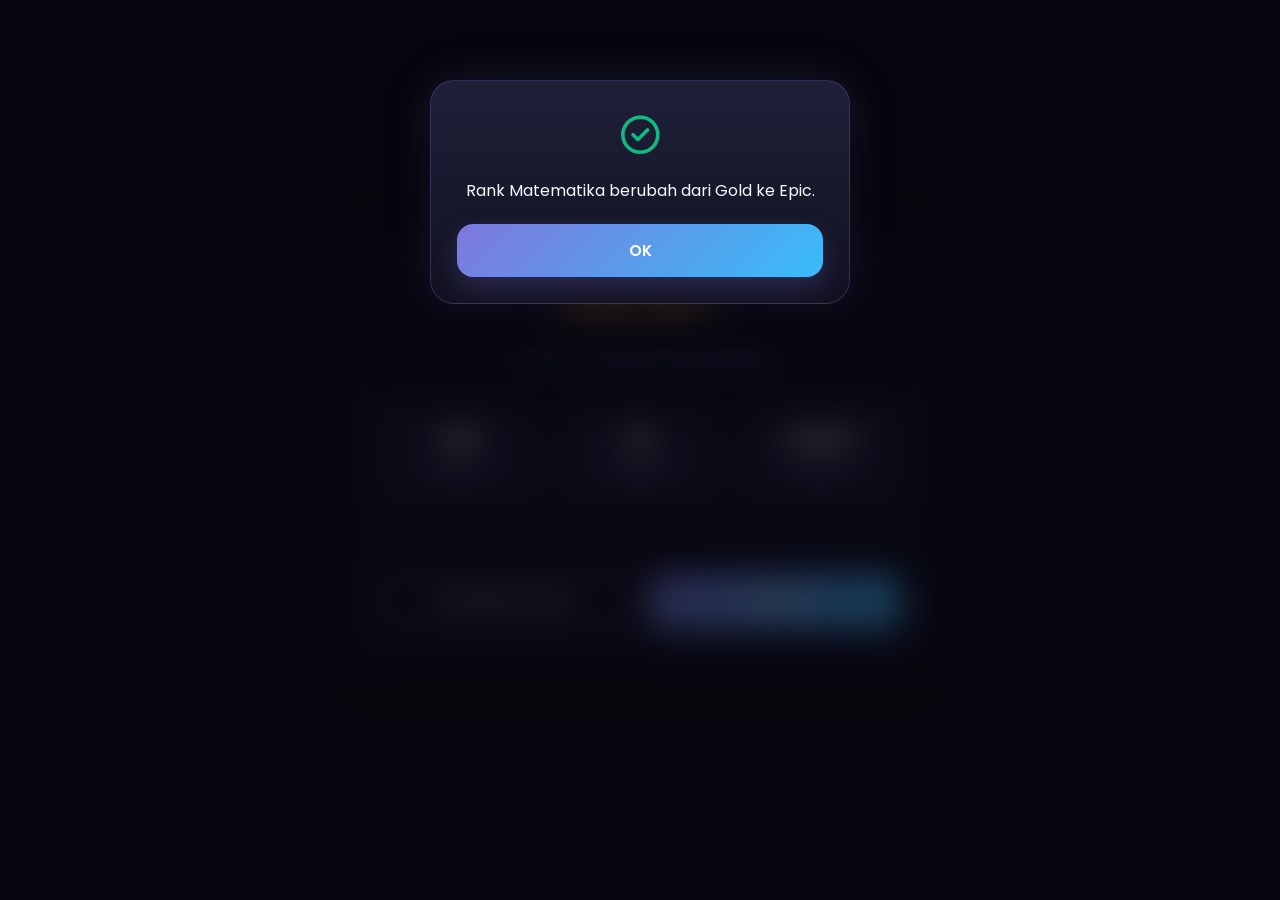
<file: battle-result.html>
<!DOCTYPE html>
<html lang="id">
<head>
  <meta charset="UTF-8" />
  <meta name="viewport" content="width=device-width, initial-scale=1.0" />
  <title>Battle Result - EduRank</title>
  <script>
      document.documentElement.classList.add(localStorage.getItem("theme") === "light" ? "light" : "dark");
  </script>
  <link href="https://fonts.googleapis.com/css2?family=Poppins:wght@300;400;500;600;700&display=swap" rel="stylesheet" />
  <link rel="stylesheet" href="https://cdnjs.cloudflare.com/ajax/libs/font-awesome/6.5.1/css/all.min.css" />
  <link rel="stylesheet" href="style.css" />
  <style>
    .result-section {
        min-height: 100vh;
        display: flex;
        justify-content: center;
        align-items: center;
        padding: 40px 5%;
        background: var(--bg);
    }
    :root.dark .result-section { background: var(--bg); }
    .result-card {
        background: var(--surface-glass);
        padding: 40px;
        border-radius: var(--radius);
        box-shadow: var(--shadow);
        max-width: 600px;
        width: 100%;
        text-align: center;
    }
    :root.dark .result-card,
    body.dark .result-card { background: var(--surface-glass); }
    .result-status {
        font-size: 2.5rem;
        font-weight: 800;
        margin-bottom: 10px;
        text-transform: uppercase;
        letter-spacing: 2px;
    }
    .status-win { color: var(--success); }
    .status-lose { color: #ef4444; }
    
    .elo-gain {
        font-size: 1.2rem;
        font-weight: 600;
        color: var(--primary);
        margin-bottom: 30px;
    }
    
    .stats-grid {
        display: grid;
        grid-template-columns: repeat(3, 1fr);
        gap: 20px;
        margin-bottom: 40px;
    }
    .stat-box {
        background: var(--surface-2);
        padding: 20px;
        border-radius: 16px;
        border: 1px solid var(--border);
    }
    :root.dark .stat-box,
    body.dark .stat-box { background: var(--surface-2); }
    .stat-box h3 {
        font-size: 1.5rem;
        margin-bottom: 5px;
    }
    .review-answer-card {
        padding: 16px;
        border-radius: 16px;
        margin-bottom: 12px;
        text-align: left;
        border: 1px solid var(--border);
        background: rgba(255,255,255,0.055);
        box-shadow: 0 12px 30px rgba(0,0,0,0.16);
    }
    .review-answer-card.correct {
        border-color: rgba(16,185,129,0.38);
        background: rgba(16,185,129,0.12);
    }
    .review-answer-card.wrong {
        border-color: rgba(239,68,68,0.38);
        background: rgba(239,68,68,0.12);
    }
    .review-answer-card p,
    .review-answer-card span {
        color: var(--text);
    }
    .review-answer-card .answer-key {
        color: #86efac;
    }
    .stat-box p {
        font-size: 0.85rem;
        color: var(--text-light);
    }
    
    .action-buttons {
        display: flex;
        gap: 15px;
        justify-content: center;
    }
    .action-buttons button {
        flex: 1;
    }
  </style>
</head>
<body>

  <main class="result-section">
    <div class="result-card">
        <div class="result-status" id="resStatus">VICTORY!</div>
        <div class="elo-gain" id="resPts">+45 Pts | +120 ELO</div>
        
        <div class="stats-grid">
            <div class="stat-box">
                <h3 id="resCorrect">4/5</h3>
                <p>Benar</p>
            </div>
            <div class="stat-box">
                <h3 id="resAccuracy">80%</h3>
                <p>Akurasi</p>
            </div>
            <div class="stat-box">
                <h3 id="resTime">03:12</h3>
                <p>Waktu</p>
            </div>
        </div>
        
        <div id="reviewList" style="margin-bottom: 30px; max-height: 300px; overflow-y: auto;">
            <!-- Review items injected here -->
        </div>
        
        <div class="action-buttons">
            <button class="secondary-btn" onclick="navigateWithTransition('index.html?view=main#home')">Kembali ke Home</button>
            <button class="primary-btn" onclick="navigateWithTransition('battle.html')">Main Lagi</button>
        </div>
    </div>
  </main>

  <script src="interaksi.js"></script>
  <script>
    const score = parseInt(localStorage.getItem('battleScore') || 0);
    const totalQ = parseInt(localStorage.getItem('battleTotal') || 5);
    const oppScore = parseInt(localStorage.getItem('battleOppScore') || 0);
    const accuracy = parseFloat(localStorage.getItem('battleAccuracy') || 0);
    const timeTaken = parseInt(localStorage.getItem('battleTime') || 0);
    const userAnswers = JSON.parse(localStorage.getItem('userAnswers') || "[]");
    const matchQuestions = JSON.parse(localStorage.getItem('matchQuestions') || "[]");
    const gameMode = localStorage.getItem('gameMode') || 'ranked';
    
    // Status & ELO Calculation
    let baseELO = 50;
    let winBonus = 0;
    let timeBonus = Math.max(0, (totalQ * 60) - timeTaken) * 0.5;
    let correctBonus = score * 10;
    
    const statusEl = document.getElementById('resStatus');
    if(score > oppScore) {
        statusEl.innerText = "VICTORY!";
        statusEl.className = "result-status status-win";
        winBonus = 100;
    } else if (score < oppScore) {
        statusEl.innerText = "DEFEAT!";
        statusEl.className = "result-status status-lose";
        winBonus = 10;
    } else {
        statusEl.innerText = "DRAW!";
        statusEl.className = "result-status";
        statusEl.style.color = "var(--warning)";
        winBonus = 30;
    }
    
    // Scale down ELO if not ranked
    if(gameMode !== 'ranked') {
        winBonus = Math.floor(winBonus * 0.2);
        timeBonus = Math.floor(timeBonus * 0.2);
        correctBonus = Math.floor(correctBonus * 0.2);
    }
    
    let totalELO = Math.floor(baseELO + winBonus + timeBonus + correctBonus);
    
    if(gameMode === 'ranked') {
        document.getElementById('resPts').innerText = `+${score*10} Pts | +${totalELO} ELO (Ranked)`;
        let currentELO = parseInt(localStorage.getItem('userELO') || localStorage.getItem('user' + 'LegacyScore') || 0);
        localStorage.setItem('userELO', currentELO + totalELO);
        const subjectKey = localStorage.getItem('gameParam') || 'matematika';
        const oldSubjectELO = getSubjectELO(subjectKey);
        const oldRankName = getRankFromELO(oldSubjectELO).name;
        localStorage.setItem(`elo_${subjectKey}`, oldSubjectELO + totalELO);
        const newRankName = getRankFromELO(oldSubjectELO + totalELO).name;
        const highestRank = localStorage.getItem(`highest_${subjectKey}`) || oldRankName;
        const highestRankIndex = RANK_TIERS.findIndex(item => item.name === highestRank);
        const newRankIndex = RANK_TIERS.findIndex(item => item.name === newRankName);
        if(newRankIndex > highestRankIndex) localStorage.setItem(`highest_${subjectKey}`, newRankName);
        if(oldRankName !== newRankName) {
            localStorage.setItem('rankEvent', JSON.stringify({ subject:subjectKey, from:oldRankName, to:newRankName }));
        }
    } else {
        document.getElementById('resPts').innerText = `+${score*10} Pts | +${totalELO} ELO (Casual)`;
    }

    const currentExp = parseInt(localStorage.getItem('accountEXP') || 0);
    const totalMatches = parseInt(localStorage.getItem('totalMatches') || 0) + 1;
    const totalWins = parseInt(localStorage.getItem('totalWins') || 0) + (score > oppScore ? 1 : 0);
    localStorage.setItem('accountEXP', currentExp + Math.max(25, Math.floor(totalELO * 0.65)));
    localStorage.setItem('totalMatches', totalMatches);
    localStorage.setItem('totalWins', totalWins);
    
    // We removed the old status logic here since we moved it up
    
    document.getElementById('resCorrect').innerText = `${score}/${totalQ}`;
    document.getElementById('resAccuracy').innerText = `${Math.round(accuracy)}%`;
    
    let m = Math.floor(timeTaken / 60);
    let s = timeTaken % 60;
    m = m < 10 ? '0' + m : m;
    s = s < 10 ? '0' + s : s;
    document.getElementById('resTime').innerText = `${m}:${s}`;
    
    // Render Answer Breakdown
    const reviewList = document.getElementById('reviewList');
    if(reviewList && matchQuestions.length > 0) {
        let html = '';
        matchQuestions.forEach((q, idx) => {
            const uAns = userAnswers[idx] !== undefined ? userAnswers[idx] : -1;
            const isCorrect = uAns === q.answer;
            const icon = isCorrect ? '<i class="fa-solid fa-check" style="color:var(--success);"></i>' : '<i class="fa-solid fa-xmark" style="color:#ef4444;"></i>';
            const userText = uAns !== -1 ? q.options[uAns] : 'Tidak dijawab';
            
            html += `
            <div class="review-answer-card ${isCorrect ? 'correct' : 'wrong'}">
                <p style="font-weight: 600; margin-bottom: 5px;">${idx+1}. ${q.q}</p>
                <div style="display:flex; justify-content:space-between; font-size:0.9rem;">
                    <span>Jawabanmu: <strong>${userText}</strong> ${icon}</span>
                    <span class="answer-key">Benar: <strong>${q.options[q.answer]}</strong></span>
                </div>
            </div>`;
        });
        reviewList.innerHTML = html;
    }
    
  </script>
</body>
</html>
</file>
<file: style.css>
/* ========================= */
/* GOOGLE FONT */
/* ========================= */

@import url('https://fonts.googleapis.com/css2?family=Poppins:wght@300;400;500;600;700&display=swap');

/* ========================= */
/* ROOT */
/* ========================= */

:root{
    --bg:#0f0f17;
    --surface:#16162a;
    --surface-2:#20203a;
    --surface-glass:rgba(22,22,42,0.74);

    --primary:#7F77DD;
    --primary-hover:#9b94ff;
    --primary-soft:rgba(127,119,221,0.16);
    --accent:#38bdf8;
    --gradient-main:linear-gradient(135deg,#7F77DD 0%,#38bdf8 100%);
    --gradient-strong:linear-gradient(135deg,#7F77DD 0%,#5b8cff 48%,#22d3ee 100%);

    --text:#f7f7ff;
    --text-light:#a7accf;

    --border:rgba(167,172,207,0.16);

    --success:#10b981;
    --warning:#f59e0b;

    --shadow:
    0 18px 55px rgba(0,0,0,0.34);

    --shadow-hover:
    0 24px 70px rgba(43,78,255,0.24);

    --radius:22px;
    --radius-sm:16px;
}

/* ========================= */
/* RESET */
/* ========================= */

*{
    margin:0;
    padding:0;
    box-sizing:border-box;

    font-family:
    'Poppins',
    sans-serif;

    scroll-behavior:smooth;
}

body{
    background:var(--bg);
    color:var(--text);
    overflow-x:hidden;
    background-image:
    radial-gradient(circle at 14% 10%, rgba(127,119,221,0.22), transparent 34%),
    radial-gradient(circle at 86% 18%, rgba(56,189,248,0.16), transparent 30%),
    linear-gradient(180deg,#0f0f17 0%,#121225 52%,#0f0f17 100%);
}

body.light{
    background-image:none;
}

a{
    text-decoration:none;
}

img{
    width:100%;
    display:block;
}

button,
input,
textarea{
    border:none;
    outline:none;
}

/* ========================= */
/* GLOBAL */
/* ========================= */

.container{
    width:100%;
    max-width:1200px;
    margin:auto;
}

section{
    padding:90px 6%;
}

.section-title{
    text-align:center;
    margin-bottom:60px;
}

.section-title h2{
    font-size:2.5rem;
    margin-bottom:14px;
}

.section-title p{
    color:var(--text-light);
    max-width:700px;
    margin:auto;
    line-height:1.7;
}

.primary-btn,
.secondary-btn{
    padding:15px 26px;
    border-radius:16px;

    font-size:0.95rem;
    font-weight:600;

    cursor:pointer;

    transition:0.25s ease;
}

.primary-btn{
    background:var(--primary);
    color:white;
}

.primary-btn:hover{
    background:var(--primary-hover);
    transform:translateY(-2px);
}

.secondary-btn{
    background:white;
    color:var(--primary);

    border:
    1px solid var(--primary);
}

.secondary-btn:hover{
    background:#eff6ff;
}

/* ========================= */
/* HEADER */
/* ========================= */

.header{
    position:sticky;
    top:0;
    z-index:1000;

    backdrop-filter:blur(14px);

    background:
    var(--surface-glass);

    border-bottom:
    1px solid var(--border);
}

/* ========================= */
/* NAVBAR */
/* ========================= */

.navbar{
    display:flex;
    justify-content:space-between;
    align-items:center;

    padding:18px 0;
}

.nav-logo{
    display:flex;
    align-items:center;
    gap:12px;

    font-size:1.5rem;
    font-weight:700;

    color:var(--primary);
}

.nav-logo i{
    font-size:1.6rem;
}

.nav-menu{
    display:flex;
    align-items:center;
    gap:10px;
}

.nav-link{
    padding:12px 18px;

    border-radius:14px;

    color:var(--text-light);

    font-weight:500;

    transition:0.25s ease;
}

.nav-link:hover{
    background:#eff6ff;
    color:var(--primary);
}

.active-link{
    background:var(--primary);
    color:white;
}

.nav-actions{
    display:flex;
    align-items:center;
    gap:14px;
}

/* ========================= */
/* SEARCH */
/* ========================= */

.nav-search{
    display:flex;
    align-items:center;
    gap:10px;

    padding:12px 16px;

    background:var(--surface-glass);

    border:
    1px solid var(--border);

    border-radius:16px;

    min-width:240px;
}

.nav-search i{
    color:var(--text-light);
}

.nav-search input{
    width:100%;

    background:none;

    font-size:0.95rem;
    color:var(--text);
}

.nav-search input::placeholder{
    color:#94a3b8;
}

/* ========================= */
/* ICON BUTTON */
/* ========================= */

.nav-icon-btn{
    width:48px;
    height:48px;

    border-radius:16px;

    background:var(--surface-glass);

    border:
    1px solid var(--border);

    position:relative;

    cursor:pointer;

    transition:0.25s ease;
}

.nav-icon-btn:hover{
    transform:translateY(-2px);
    box-shadow:var(--shadow);
}

.nav-icon-btn i{
    color:var(--text);
    font-size:1rem;
}

.notif-dot{
    width:10px;
    height:10px;

    border-radius:50%;

    background:#ef4444;

    position:absolute;
    top:12px;
    right:12px;
}

/* ========================= */
/* PROFILE BUTTON */
/* ========================= */

.profile-btn{
    width:48px;
    height:48px;

    border-radius:50%;

    overflow:hidden;

    border:
    2px solid rgba(255,255,255,0.22);

    cursor:pointer;

    box-shadow:var(--shadow);
}

/* ========================= */
/* HERO */
/* ========================= */

.hero{
    min-height:92vh;

    display:flex;
    align-items:center;
}

.hero-container{
    display:grid;

    grid-template-columns:
    repeat(2,1fr);

    gap:70px;

    align-items:center;
}

.hero-badge{
    display:inline-block;

    padding:10px 18px;

    border-radius:999px;

    background:#dbeafe;

    color:var(--primary);

    font-size:0.9rem;
    font-weight:600;

    margin-bottom:24px;
}

.hero-left h1{
    font-size:3.5rem;
    line-height:1.15;

    margin-bottom:24px;
}

.hero-left p{
    color:var(--text-light);

    line-height:1.8;

    margin-bottom:34px;

    max-width:600px;
}

.hero-buttons{
    display:flex;
    gap:18px;
}

/* ========================= */
/* RANK CARD */
/* ========================= */

.rank-card{
    background:var(--surface-glass);

    padding:34px;

    border-radius:var(--radius);

    border:
    1px solid var(--border);

    box-shadow:var(--shadow);
}

.rank-top{
    display:flex;
    justify-content:space-between;
    align-items:center;

    margin-bottom:24px;
}

.rank-top span{
    padding:8px 14px;

    border-radius:999px;

    background:var(--primary-soft);

    color:var(--primary);

    font-weight:600;
    font-size:0.85rem;
}

.progress{
    width:100%;
    height:14px;

    border-radius:999px;

    background:rgba(255,255,255,0.1);

    overflow:hidden;

    margin-bottom:30px;
}

.progress-fill{
    width:92%;
    height:100%;

    background:var(--gradient-strong);
}

.rank-stats{
    display:grid;

    grid-template-columns:
    repeat(3,1fr);

    gap:20px;

    text-align:center;
}

.rank-stats h2{
    margin-bottom:6px;
}

.rank-stats p{
    color:var(--text-light);
    font-size:0.9rem;
}

/* ========================= */
/* SUBJECT */
/* ========================= */

.subject-grid,
.ranked-grid{
    display:grid;

    grid-template-columns:
    repeat(auto-fit,minmax(270px,1fr));

    gap:28px;
}

.subject-card-link{
    color:inherit;
}

.subject-card,
.ranked-card{
    background:var(--surface-glass);

    padding:34px;

    border-radius:var(--radius);

    border:
    1px solid var(--border);

    box-shadow:var(--shadow);

    transition:0.3s ease;

    position:relative;

    overflow:hidden;
}

.subject-card:hover,
.ranked-card:hover{
    transform:translateY(-6px);
    box-shadow:var(--shadow-hover);
}

.subject-icon,
.ranked-icon{
    width:70px;
    height:70px;

    border-radius:20px;

    display:flex;
    justify-content:center;
    align-items:center;

    color:white;

    font-size:1.6rem;

    margin-bottom:24px;
}

.math{
    background:#2563eb;
}

.physics{
    background:#8b5cf6;
}

.english{
    background:#ec4899;
}

.info{
    background:#14b8a6;
}

.subject-card h3,
.ranked-card h3{
    margin-bottom:12px;
    font-size:1.3rem;
}

.subject-card p,
.ranked-card p{
    color:var(--text-light);
    line-height:1.7;
}

/* ========================= */
/* COMING SOON */
/* ========================= */

.disabled-card{
    opacity:0.85;
    cursor:not-allowed;
}

.soon-badge{
    position:absolute;
    top:18px;
    right:18px;

    background:#fef3c7;

    color:#b45309;

    padding:8px 12px;

    border-radius:999px;

    font-size:0.75rem;
    font-weight:600;
}

/* ========================= */
/* FEEDBACK */
/* ========================= */

.feedback-wrapper{
    display:grid;

    grid-template-columns:
    1fr 1.1fr;

    gap:34px;
}

.feedback-info,
.feedback-form{
    background:var(--surface-glass);

    padding:36px;

    border-radius:var(--radius);

    border:
    1px solid var(--border);

    box-shadow:var(--shadow);
}

.feedback-info h3{
    margin-bottom:16px;
    font-size:1.5rem;
}

.feedback-info p{
    color:var(--text-light);

    line-height:1.8;

    margin-bottom:30px;
}

.contact-item{
    display:flex;
    align-items:center;
    gap:14px;

    margin-bottom:18px;

    font-weight:500;
}

.contact-item i{
    width:42px;
    height:42px;

    border-radius:14px;

    display:flex;
    justify-content:center;
    align-items:center;

    background:var(--primary-soft);

    color:var(--primary);
}

.feedback-form{
    display:flex;
    flex-direction:column;
    gap:22px;
}

.form-group{
    display:flex;
    flex-direction:column;
    gap:10px;
}

.form-group label{
    font-size:0.95rem;
    font-weight:600;
}

.form-group input,
.form-group textarea,
select{
    padding:16px 18px;

    border-radius:16px;

    border:
    1px solid var(--border);

    background:var(--surface-2);
    color:var(--text);

    resize:none;

    transition:0.25s ease;
}

.form-group input:focus,
.form-group textarea:focus,
select:focus{
    border-color:var(--primary);

    background:var(--surface);

    box-shadow:
    0 0 0 4px rgba(37,99,235,0.08);
}

/* ========================= */
/* FOOTER */
/* ========================= */

.footer{
    background:var(--surface-glass);

    border-top:
    1px solid var(--border);

    padding:30px 6%;
}

.footer-content{
    display:flex;
    justify-content:space-between;
    align-items:center;
}

.footer-logo{
    display:flex;
    align-items:center;
    gap:10px;

    font-size:1.3rem;
    font-weight:700;

    color:var(--primary);
}

.footer p{
    color:var(--text-light);
}

/* ========================= */
/* RESPONSIVE */
/* ========================= */

@media(max-width:1100px){

    .hero-container{
        grid-template-columns:1fr;
    }

    .hero{
        padding-top:40px;
    }

    .hero-left{
        text-align:center;
    }

    .hero-left p{
        margin:auto auto 34px;
    }

    .hero-buttons{
        justify-content:center;
    }

    .feedback-wrapper{
        grid-template-columns:1fr;
    }
}

@media(max-width:900px){

    .navbar{
        flex-direction:column;
        gap:20px;
    }

    .nav-menu{
        flex-wrap:wrap;
        justify-content:center;
    }

    .nav-actions{
        width:100%;
        justify-content:center;
    }

    .nav-search{
        width:100%;
    }
}

@media(max-width:768px){

    section{
        padding:70px 5%;
    }

    .hero-left h1{
        font-size:2.6rem;
    }

    .hero-buttons{
        flex-direction:column;
    }

    .primary-btn,
    .secondary-btn{
        width:100%;
    }

    .rank-stats{
        grid-template-columns:1fr;
    }

    .footer-content{
        flex-direction:column;
        gap:14px;
        text-align:center;
    }
}

@media(max-width:500px){

    .hero-left h1{
        font-size:2.1rem;
    }

    .section-title h2{
        font-size:2rem;
    }

    .nav-menu{
        width:100%;
        overflow-x:auto;
    }

    .nav-link{
        white-space:nowrap;
    }

    .subject-card,
    .ranked-card,
    .feedback-info,
    .feedback-form,
    .rank-card{
        padding:26px;
    }
}

/* ========================= */
/* SMA PAGE */
/* ========================= */

.sma-page{
    padding-top:40px;
}

.back-btn{
    margin-bottom:40px;

    display:flex;
    align-items:center;
    gap:10px;
}

.fade-in{
    animation:fadeIn 0.4s ease;
}

@keyframes fadeIn{

    from{
        opacity:0;
        transform:translateY(20px);
    }

    to{
        opacity:1;
        transform:translateY(0);
    }

}

/* ========================= */
/* RANKED ICON */
/* ========================= */

.ranked-icon{
    width:72px;
    height:72px;

    border-radius:22px;

    display:flex;
    justify-content:center;
    align-items:center;

    margin-bottom:24px;

    font-size:1.7rem;

    color:white;

    position:relative;

    overflow:hidden;
}

/* SOLO */

.solo-icon{
    background:
    linear-gradient(
        135deg,
        #2563eb,
        #60a5fa
    );
}

/* TEAM */

.team-icon{
    background:
    linear-gradient(
        135deg,
        #8b5cf6,
        #c084fc
    );
}

/* FRIEND */

.friend-icon{
    background:
    linear-gradient(
        135deg,
        #14b8a6,
        #2dd4bf
    );
}

/* EFFECT */

.ranked-card:hover .ranked-icon{

    transform:
    scale(1.08)
    rotate(-4deg);

    transition:0.3s ease;
}

/* ========================= */
/* FIX RANKED CARD SIZE */
/* ========================= */

.ranked-grid{
    align-items: stretch;
}

.ranked-grid a{
    display:flex;
}

.ranked-card{
    width:100%;
    height:100%;

    display:flex;
    flex-direction:column;
    justify-content:flex-start;
}

.ranked-card p{
    min-height:48px;
}

/* ========================= */
/* DARK MODE */
/* ========================= */

body, .header, .nav-search, .nav-search input, .nav-icon-btn, .rank-card, .subject-card, .ranked-card, .feedback-info, .feedback-form, .footer, .dropdown-menu, .panel, .stat-box, .secondary-btn, .nav-link, .dropdown-item {
    transition: background-color 0.3s ease, color 0.3s ease, border-color 0.3s ease, box-shadow 0.3s ease;
}

body.dark {
    --bg:#0f0f17;
    --surface:#16162a;
    --surface-2:#20203a;
    --surface-glass:rgba(22,22,42,0.74);
    --primary:#7F77DD;
    --primary-hover:#9b94ff;
    --primary-soft:rgba(127,119,221,0.16);
    --accent:#38bdf8;
    --gradient-main:linear-gradient(135deg,#7F77DD 0%,#38bdf8 100%);
    --gradient-strong:linear-gradient(135deg,#7F77DD 0%,#5b8cff 48%,#22d3ee 100%);
    --text:#f7f7ff;
    --text-light:#a7accf;
    --border:rgba(167,172,207,0.16);
    --shadow:0 18px 55px rgba(0,0,0,0.34);
    --shadow-hover:0 24px 70px rgba(43,78,255,0.24);
}

body.dark .header {
    background: var(--surface-glass);
}

body.dark .nav-search,
body.dark .nav-icon-btn,
body.dark .rank-card,
body.dark .subject-card,
body.dark .ranked-card,
body.dark .feedback-info,
body.dark .feedback-form,
body.dark .footer,
body.dark .dropdown-menu {
    background: var(--surface);
    border-color: var(--border);
    color: var(--text);
}

body.dark .nav-search input {
    color: var(--text);
}

body.dark .secondary-btn {
    background: transparent;
    color: var(--text);
    border-color: var(--text);
}

body.dark .secondary-btn:hover {
    background: var(--border);
}

body.dark .nav-link:hover {
    background: var(--border);
    color: var(--text);
}

body.dark .dropdown-item:hover {
    background: var(--border);
}

/* ========================= */
/* DROPDOWN & HAMBURGER */
/* ========================= */

.dropdown-container {
    position: relative;
}

.dropdown-menu {
    position: absolute;
    top: calc(100% + 10px);
    right: 0;
    background: white;
    border: 1px solid var(--border);
    border-radius: 12px;
    padding: 8px 0;
    box-shadow: var(--shadow);
    min-width: 200px;
    z-index: 100;
    opacity: 0;
    visibility: hidden;
    transform: translateY(10px);
    transition: 0.3s ease;
}

.dropdown-menu.show {
    opacity: 1;
    visibility: visible;
    transform: translateY(0);
}

.dropdown-item {
    display: block;
    padding: 10px 20px;
    color: var(--text);
    font-size: 0.9rem;
    transition: 0.2s ease;
    text-decoration: none;
}

.dropdown-item:hover {
    background: #eff6ff;
    color: var(--primary);
}

.hamburger-btn {
    display: none;
}

@media(max-width: 900px) {
    .hamburger-btn {
        display: flex;
        justify-content: center;
        align-items: center;
    }

    .nav-menu {
        display: none;
        flex-direction: column;
        width: 100%;
        position: absolute;
        top: 100%;
        left: 0;
        background: var(--surface);
        padding: 20px;
        box-shadow: var(--shadow);
        border-bottom: 1px solid var(--border);
        z-index: 99;
    }

    .nav-menu.show {
        display: flex;
    }
}

/* ========================= */
/* BADGES */
/* ========================= */

.tier-badge {
    padding: 8px 14px;
    border-radius: 999px;
    font-weight: 600;
    font-size: 0.85rem;
    display: inline-flex;
    align-items: center;
    gap: 6px;
}

.diamond-badge {
    background: linear-gradient(135deg, #38bdf8, #818cf8);
    color: white;
    box-shadow: 0 4px 15px rgba(56, 189, 248, 0.4);
}

/* ========================= */
/* MODERN GAMING UI UPGRADE */
/* ========================= */

.header,
.nav-search,
.nav-icon-btn,
.rank-card,
.subject-card,
.ranked-card,
.feedback-info,
.feedback-form,
.footer,
.dropdown-menu,
.leaderboard-container,
.result-card,
.question-card,
.panel,
.stat-box{
    backdrop-filter:blur(18px);
    -webkit-backdrop-filter:blur(18px);
}

.rank-card,
.subject-card,
.ranked-card,
.feedback-info,
.feedback-form,
.leaderboard-container,
.result-card,
.question-card,
.panel{
    box-shadow:var(--shadow), 0 0 0 1px rgba(127,119,221,0.08), 0 0 38px rgba(127,119,221,0.10);
}

.rank-card:hover,
.subject-card:hover,
.ranked-card:hover,
.modal-option-btn:hover,
.custom-mode-card:hover,
.difficulty-card:hover,
.tournament-card:hover{
    box-shadow:var(--shadow-hover), 0 0 34px rgba(127,119,221,0.24);
}

.primary-btn,
.active-link{
    background:var(--gradient-main);
    box-shadow:0 10px 26px rgba(127,119,221,0.24);
}

.secondary-btn{
    background:rgba(255,255,255,0.04);
    color:var(--text);
    border:1px solid var(--border);
}

.secondary-btn:hover,
.nav-link:hover,
.dropdown-item:hover{
    background:var(--primary-soft);
    color:var(--text);
}

.hero{
    position:relative;
    overflow:hidden;
}

.hero::before{
    content:"";
    position:absolute;
    inset:8% auto auto 50%;
    width:min(520px,70vw);
    aspect-ratio:1;
    background:radial-gradient(circle,rgba(127,119,221,0.28),transparent 62%);
    filter:blur(10px);
    pointer-events:none;
    animation:floatingGlow 7s ease-in-out infinite;
}

.hero-badge{
    background:rgba(127,119,221,0.13);
    border:1px solid rgba(127,119,221,0.26);
    color:#d8d5ff;
}

body.light .hero-badge{
    color:var(--primary);
}

.rank-card,
.ranked-card,
.subject-card{
    transform:translateZ(0);
}

.ranked-card::before,
.subject-card::before,
.rank-card::before{
    content:"";
    position:absolute;
    inset:0;
    background:linear-gradient(135deg,rgba(127,119,221,0.14),transparent 38%,rgba(56,189,248,0.08));
    opacity:0;
    transition:0.3s ease;
    pointer-events:none;
}

.ranked-card:hover::before,
.subject-card:hover::before,
.rank-card:hover::before{
    opacity:1;
}

.dropdown-menu{
    background:rgba(22,22,42,0.94);
    border-color:rgba(127,119,221,0.22);
}

body.light .dropdown-menu{
    background:white;
}

select,
.leaderboard-filter{
    appearance:none;
    background-color:rgba(15,15,23,0.78);
    color:var(--text);
    border:1px solid rgba(127,119,221,0.28);
    box-shadow:0 8px 24px rgba(0,0,0,0.18);
    transition:0.25s ease;
}

select:hover,
.leaderboard-filter:hover{
    border-color:var(--primary);
    box-shadow:0 0 0 4px rgba(127,119,221,0.12), 0 12px 30px rgba(0,0,0,0.2);
}

select option{
    background:#16162a;
    color:#f7f7ff;
}

#profGender,
.form-group input,
.form-group textarea,
.room-input{
    background:var(--surface-2) !important;
    color:var(--text) !important;
}

.form-group input::placeholder,
.form-group textarea::placeholder,
.room-input::placeholder{
    color:rgba(167,172,207,0.7);
}

body.light select option{
    background:#ffffff;
    color:#0f172a;
}

.modal-overlay,
.custom-alert-overlay{
    position:fixed;
    inset:0;
    display:flex;
    align-items:center;
    justify-content:center;
    padding:24px;
    background:rgba(4,4,11,0.68);
    backdrop-filter:blur(16px);
    -webkit-backdrop-filter:blur(16px);
    opacity:0;
    visibility:hidden;
    z-index:5000;
    transition:opacity 0.25s ease, visibility 0.25s ease;
}

.modal-overlay.show,
.custom-alert-overlay.show{
    opacity:1;
    visibility:visible;
}

.game-modal,
.custom-alert-box{
    width:min(760px,100%);
    max-height:88vh;
    overflow:auto;
    background:linear-gradient(180deg,rgba(32,32,58,0.97),rgba(18,18,34,0.97));
    border:1px solid rgba(127,119,221,0.26);
    border-radius:24px;
    box-shadow:0 30px 90px rgba(0,0,0,0.48), 0 0 46px rgba(127,119,221,0.18);
    padding:26px;
    transform:translateY(16px) scale(0.96);
    transition:0.25s ease;
}

.custom-alert-box{
    width:min(420px,100%);
    text-align:center;
}

.modal-overlay.show .game-modal,
.custom-alert-overlay.show .custom-alert-box{
    transform:translateY(0) scale(1);
}

.modal-header{
    display:flex;
    align-items:center;
    justify-content:space-between;
    gap:18px;
    margin-bottom:22px;
}

.modal-header h3{
    font-size:1.35rem;
}

.modal-close{
    width:42px;
    height:42px;
    border-radius:14px;
    background:rgba(255,255,255,0.07);
    color:var(--text);
    cursor:pointer;
    transition:0.2s ease;
}

.modal-close:hover{
    background:rgba(239,68,68,0.16);
    color:#fca5a5;
}

.modal-options{
    display:grid;
    gap:14px;
}

.modal-option-btn,
.custom-mode-card,
.grade-card,
.difficulty-card,
.room-card,
.tournament-card{
    width:100%;
    text-align:left;
    border:1px solid rgba(127,119,221,0.2);
    border-radius:20px;
    background:rgba(255,255,255,0.055);
    color:var(--text);
    padding:18px;
    cursor:pointer;
    transition:0.25s ease;
}

.modal-option-btn{
    display:flex;
    align-items:center;
    gap:14px;
    font-size:1rem;
    font-weight:700;
}

.modal-option-btn i,
.custom-mode-icon{
    width:46px;
    height:46px;
    border-radius:16px;
    display:inline-flex;
    align-items:center;
    justify-content:center;
    background:var(--gradient-main);
    color:white;
}

.modal-option-btn:hover,
.custom-mode-card:hover,
.grade-card:hover,
.difficulty-card:hover,
.room-card:hover,
.tournament-card:hover{
    transform:translateY(-3px);
    border-color:rgba(127,119,221,0.52);
    background:rgba(127,119,221,0.14);
}

.custom-mode-grid,
.grade-grid,
.subject-choice-grid,
.difficulty-grid,
.tournament-grid{
    display:grid;
    grid-template-columns:repeat(auto-fit,minmax(190px,1fr));
    gap:14px;
}

.custom-mode-card h4,
.grade-card h4,
.difficulty-card h4,
.room-card h4,
.tournament-card h4{
    margin:10px 0 6px;
}

.custom-mode-card p,
.grade-card p,
.difficulty-card p,
.room-card p,
.tournament-card p,
.room-code-pill,
.tournament-meta{
    color:var(--text-light);
    font-size:0.86rem;
    line-height:1.55;
}

.room-actions{
    display:grid;
    grid-template-columns:1fr 1fr;
    gap:12px;
    margin-top:16px;
}

.room-input{
    width:100%;
    padding:14px 16px;
    border-radius:14px;
    border:1px solid var(--border);
    background:rgba(15,15,23,0.72);
    color:var(--text);
}

.grade-card.is-coming{
    opacity:0.78;
}

.inline-soon{
    position:static;
    display:inline-flex;
    width:max-content;
    margin-top:12px;
}

.custom-settings-form{
    display:grid;
    grid-template-columns:repeat(2,minmax(0,1fr));
    gap:14px;
}

.custom-settings-form label,
.multi-select-group{
    display:grid;
    gap:8px;
}

.custom-settings-form span,
.multi-select-group > span{
    color:var(--text);
    font-size:0.85rem;
    font-weight:700;
}

.form-wide{
    grid-column:1 / -1;
}

.tournament-builder{
    display:grid;
    gap:16px;
}

.chip-grid{
    display:flex;
    flex-wrap:wrap;
    gap:10px;
}

.setting-chip{
    display:inline-flex;
    align-items:center;
    gap:8px;
    padding:10px 12px;
    border-radius:14px;
    border:1px solid rgba(127,119,221,0.22);
    background:rgba(255,255,255,0.06);
    color:var(--text);
    font-size:0.86rem;
    font-weight:700;
    cursor:pointer;
}

.setting-chip input{
    accent-color:var(--primary);
}

.setting-chip small{
    color:var(--warning);
    font-size:0.68rem;
}

.setting-chip.is-muted{
    opacity:0.76;
}

.achievement-preview{
    display:flex;
    align-items:center;
    gap:14px;
    padding:16px;
    border-radius:18px;
    border:1px solid rgba(245,158,11,0.28);
    background:rgba(245,158,11,0.1);
}

.achievement-preview i{
    width:44px;
    height:44px;
    display:inline-flex;
    align-items:center;
    justify-content:center;
    border-radius:14px;
    color:#111827;
    background:linear-gradient(135deg,#f59e0b,#fde68a);
    flex:0 0 auto;
}

.achievement-preview strong,
.achievement-preview span{
    display:block;
}

.achievement-preview span{
    color:var(--text-light);
    font-size:0.86rem;
    line-height:1.5;
    margin-top:3px;
}

.room-code-pill{
    display:flex;
    justify-content:space-between;
    align-items:center;
    gap:10px;
    margin-top:12px;
    padding:12px 14px;
    border-radius:14px;
    background:rgba(127,119,221,0.13);
    border:1px solid rgba(127,119,221,0.2);
}

.tournament-meta{
    display:flex;
    flex-wrap:wrap;
    gap:9px;
    margin-top:12px;
}

.tournament-meta span{
    padding:6px 9px;
    border-radius:999px;
    background:rgba(255,255,255,0.07);
}

.custom-alert-icon{
    font-size:2.4rem;
    margin-bottom:14px;
}

.custom-alert-msg{
    color:var(--text);
    line-height:1.65;
    margin-bottom:20px;
}

.custom-alert-actions{
    display:flex;
    gap:12px;
}

.rank-bronze{background:linear-gradient(135deg,#b77946,#f5b66d);color:white;}
.rank-silver{background:linear-gradient(135deg,#94a3b8,#e2e8f0);color:#111827;}
.rank-gold{background:linear-gradient(135deg,#f59e0b,#fde68a);color:#111827;}
.rank-epic{background:linear-gradient(135deg,#7F77DD,#c084fc);color:white;}
.rank-heroic{background:linear-gradient(135deg,#06b6d4,#7F77DD);color:white;}
.rank-master{background:linear-gradient(135deg,#ef4444,#f59e0b);color:white;}
.rank-grandmaster{background:linear-gradient(135deg,#f43f5e,#8b5cf6);color:white;}
.rank-profesor{background:linear-gradient(135deg,#22c55e,#38bdf8);color:white;}

/* ========================= */
/* RANK, PROFILE, ANIMATION SYSTEM */
/* ========================= */

.theme-toggle-btn{
    width:auto;
    min-width:96px;
    padding:0 14px;
    display:inline-flex;
    align-items:center;
    justify-content:center;
    gap:8px;
    color:var(--text);
    background:linear-gradient(135deg,rgba(127,119,221,0.18),rgba(56,189,248,0.10));
    border-color:rgba(127,119,221,0.36);
    overflow:hidden;
}

.theme-toggle-btn::before{
    content:"";
    width:22px;
    height:22px;
    border-radius:999px;
    position:absolute;
    left:10px;
    background:rgba(255,255,255,0.12);
    opacity:0;
    transition:0.25s ease;
}

.theme-toggle-btn:hover,
.theme-toggle-btn:focus-visible{
    color:#fff;
    border-color:var(--primary);
    box-shadow:0 0 0 4px rgba(127,119,221,0.14), 0 12px 30px rgba(127,119,221,0.24);
}

body.light .theme-toggle-btn{
    color:#0f172a;
    background:linear-gradient(135deg,#ffffff,#eff6ff);
}

.theme-toggle-label{
    font-size:0.82rem;
    font-weight:700;
    line-height:1;
}

.rank-clickable,
.tier-badge{
    border:0;
    cursor:pointer;
    transition:0.25s ease;
}

.rank-clickable:hover{
    transform:translateY(-2px) scale(1.02);
    filter:saturate(1.15);
}

.subject-rank-tabs{
    display:grid;
    grid-template-columns:repeat(2,1fr);
    gap:10px;
    margin-top:20px;
}

.subject-rank-tab{
    min-height:72px;
    padding:12px;
    border-radius:16px;
    border:1px solid var(--border);
    background:rgba(255,255,255,0.045);
    color:var(--text);
    display:grid;
    gap:4px;
    text-align:left;
    cursor:pointer;
    transition:0.25s ease;
}

.subject-rank-tab i{
    color:var(--primary);
}

.subject-rank-tab span{
    font-size:0.75rem;
    color:var(--text-light);
}

.subject-rank-tab strong{
    font-size:0.88rem;
}

.subject-rank-tab.active,
.subject-rank-tab:hover{
    border-color:rgba(127,119,221,0.55);
    background:rgba(127,119,221,0.16);
    transform:translateY(-2px);
}

.rank-progress-animate{
    transition:width 0.75s cubic-bezier(.2,.8,.2,1);
}

.rank-pulse{
    animation:rankPulse 0.7s ease;
}

.rank-info-modal{
    width:min(480px,100%);
}

.rank-info-modal h3{
    margin:8px 0;
}

.rank-info-modal p{
    color:var(--text-light);
    line-height:1.65;
}

.rank-info-badge{
    width:86px;
    height:86px;
    margin:0 auto 14px;
    border-radius:28px;
    display:flex;
    align-items:center;
    justify-content:center;
    font-size:2.1rem;
    box-shadow:0 0 34px rgba(127,119,221,0.28);
    animation:badgeFloat 3s ease-in-out infinite;
}

.rank-info-stats{
    display:grid;
    grid-template-columns:1fr 1fr;
    gap:12px;
    margin:18px 0;
}

.rank-info-stats div,
.rank-info-reward{
    padding:14px;
    border-radius:16px;
    background:rgba(255,255,255,0.055);
    border:1px solid var(--border);
}

.rank-info-stats span{
    display:block;
    color:var(--text-light);
    font-size:0.8rem;
    margin-bottom:4px;
}

.rank-info-stats strong{
    color:var(--text);
}

.rank-info-progress{
    width:100%;
    height:12px;
    overflow:hidden;
    border-radius:999px;
    background:rgba(255,255,255,0.08);
    border:1px solid rgba(255,255,255,0.08);
}

.rank-info-progress-fill{
    height:100%;
    border-radius:inherit;
    background:var(--gradient-strong);
    box-shadow:0 0 18px rgba(127,119,221,0.5);
    animation:progressGlow 1.2s ease both;
}

.rank-info-reward{
    display:flex;
    align-items:center;
    justify-content:center;
    gap:10px;
    margin:14px 0 20px;
    color:var(--text);
}

.profile-dashboard-section{
    padding-top:48px;
}

.profile-hero,
.profile-card{
    background:var(--surface-glass);
    border:1px solid rgba(127,119,221,0.18);
    border-radius:26px;
    box-shadow:var(--shadow), 0 0 36px rgba(127,119,221,0.12);
    backdrop-filter:blur(18px);
}

.profile-hero{
    padding:28px;
    display:flex;
    align-items:center;
    justify-content:space-between;
    gap:24px;
    margin-bottom:24px;
}

.profile-hero-left{
    display:flex;
    align-items:center;
    gap:22px;
}

.profile-avatar-wrap{
    position:relative;
    width:138px;
    height:138px;
    flex:0 0 auto;
}

.profile-avatar-wrap img,
.edit-avatar-row img{
    width:100%;
    height:100%;
    border-radius:32px;
    object-fit:cover;
    border:2px solid rgba(127,119,221,0.55);
    box-shadow:0 0 32px rgba(127,119,221,0.22);
}

.profile-level-chip{
    position:absolute;
    right:-8px;
    bottom:10px;
    padding:7px 11px;
    border-radius:999px;
    background:var(--gradient-main);
    color:#fff;
    font-size:0.78rem;
    font-weight:800;
}

.profile-kicker{
    color:var(--primary);
    font-weight:700;
    font-size:0.82rem;
}

.profile-hero h1{
    font-size:2.2rem;
    margin:4px 0;
}

.profile-hero p{
    color:var(--text-light);
}

.profile-bio{
    max-width:620px;
    margin-top:10px;
    line-height:1.65;
}

.profile-meta-row{
    display:flex;
    flex-wrap:wrap;
    gap:10px;
    margin-top:14px;
}

.profile-meta-row > span{
    padding:8px 11px;
    border-radius:999px;
    background:rgba(255,255,255,0.06);
    color:var(--text);
    font-size:0.82rem;
}

.profile-grid{
    display:grid;
    grid-template-columns:1.4fr repeat(3,1fr);
    gap:18px;
    margin-bottom:18px;
}

.profile-content-grid{
    display:grid;
    grid-template-columns:1.25fr 0.75fr;
    gap:18px;
}

.profile-card{
    padding:22px;
}

.profile-card-head{
    display:flex;
    align-items:center;
    justify-content:space-between;
    gap:16px;
    margin-bottom:16px;
}

.profile-card-head span,
.stat-card span{
    color:var(--text-light);
    font-size:0.82rem;
}

.profile-card-head i{
    color:var(--primary);
    font-size:1.25rem;
}

.stat-card strong{
    display:block;
    font-size:2rem;
    margin:6px 0;
}

.stat-card p,
.profile-level-card p{
    color:var(--text-light);
    font-size:0.84rem;
    margin-top:10px;
}

.rank-subject-list{
    display:grid;
    gap:12px;
}

.rank-subject-card{
    display:grid;
    grid-template-columns:1fr auto;
    gap:12px;
    width:100%;
    padding:16px;
    border-radius:18px;
    border:1px solid var(--border);
    background:rgba(255,255,255,0.045);
    color:var(--text);
    text-align:left;
    cursor:pointer;
    transition:0.25s ease;
}

.rank-subject-card:hover{
    transform:translateY(-3px);
    border-color:rgba(127,119,221,0.45);
    background:rgba(127,119,221,0.12);
}

.rank-subject-card .rank-info-progress{
    grid-column:1 / -1;
}

.rank-subject-main{
    display:flex;
    gap:12px;
    align-items:center;
}

.rank-subject-main p{
    color:var(--text-light);
    font-size:0.82rem;
}

.rank-mini-badge{
    width:44px;
    height:44px;
    border-radius:14px;
    display:flex;
    align-items:center;
    justify-content:center;
    flex:0 0 auto;
}

.achievement-grid{
    display:grid;
    grid-template-columns:repeat(2,1fr);
    gap:12px;
}

.achievement-item{
    min-height:94px;
    padding:16px;
    border-radius:18px;
    border:1px solid rgba(127,119,221,0.2);
    background:rgba(127,119,221,0.12);
    display:flex;
    flex-direction:column;
    justify-content:space-between;
}

.achievement-item i{
    color:var(--primary);
    font-size:1.25rem;
}

.achievement-item.locked{
    opacity:0.55;
}

.edit-profile-form{
    display:grid;
    gap:14px;
}

.edit-avatar-row{
    display:flex;
    align-items:center;
    gap:16px;
}

.edit-avatar-row img{
    width:82px;
    height:82px;
    border-radius:22px;
}

.reveal-on-scroll{
    opacity:0;
    transform:translateY(22px);
    filter:blur(8px);
    transition:opacity 0.65s ease, transform 0.65s ease, filter 0.65s ease;
}

.reveal-on-scroll.is-visible{
    opacity:1;
    transform:translateY(0);
    filter:blur(0);
}

body{
    opacity:1;
    transition:opacity 0.22s ease;
}

body.page-ready{
    opacity:1;
}

body.page-leaving{
    opacity:0;
    filter:blur(8px);
    transform:translateY(8px);
    transition:opacity 0.22s ease, filter 0.22s ease, transform 0.22s ease;
}

@keyframes rankPulse{
    0%{box-shadow:0 0 0 rgba(127,119,221,0);}
    45%{box-shadow:0 0 34px rgba(127,119,221,0.65); transform:scale(1.04);}
    100%{box-shadow:0 0 0 rgba(127,119,221,0);}
}

@keyframes badgeFloat{
    0%,100%{transform:translateY(0) rotate(0deg);}
    50%{transform:translateY(-6px) rotate(2deg);}
}

@keyframes progressGlow{
    from{width:0; filter:brightness(1.6);}
    to{filter:brightness(1);}
}

@media(max-width:900px){
    .theme-toggle-btn{
        min-width:48px;
        padding:0;
    }

    .theme-toggle-label{
        display:none;
    }

    .profile-hero,
    .profile-hero-left{
        align-items:flex-start;
        flex-direction:column;
    }

    .profile-grid,
    .profile-content-grid{
        grid-template-columns:1fr;
    }

    .subject-rank-tabs{
        grid-template-columns:1fr;
    }
}

@media(max-width:560px){
    .profile-avatar-wrap{
        width:112px;
        height:112px;
    }

    .profile-hero h1{
        font-size:1.75rem;
    }

    .achievement-grid{
        grid-template-columns:1fr;
    }

    .rank-subject-card{
        grid-template-columns:1fr;
    }
}

@keyframes floatingGlow{
    0%,100%{transform:translate3d(0,0,0) scale(1);}
    50%{transform:translate3d(0,-18px,0) scale(1.05);}
}

@media(max-width:900px){

    .navbar{
        position:relative;
        flex-direction:row;
        justify-content:space-between;
        align-items:center;
        gap:12px;
    }

    /* HAMBURGER */
    .hamburger-btn{
        display:flex;
        justify-content:center;
        align-items:center;
    }

    /* MOBILE MENU */
    .nav-menu{
        position:absolute;

        top:100%;
        left:0;
        right:0;

        display:flex;
        flex-direction:column;

        gap:10px;

        padding:18px;

        background:rgba(22,22,42,0.96);

        backdrop-filter:blur(18px);

        border:
        1px solid var(--border);

        border-top:none;

        border-radius:
        0 0 22px 22px;

        box-shadow:var(--shadow);

        opacity:0;
        visibility:hidden;

        transform:translateY(-10px);

        transition:0.3s ease;

        z-index:999;
    }

    body.light .nav-menu{
        background:rgba(255,255,255,0.96);
    }

    .nav-menu.show{
        opacity:1;
        visibility:visible;
        transform:translateY(0);
    }

    .nav-link{
        width:100%;
        text-align:center;
        padding:14px;
    }

    .nav-search{
        display:none;
    }

    .nav-actions{
        width:auto;
        justify-content:flex-end;
    }
}

@media(max-width:600px){
    .game-modal,
    .custom-alert-box{
        padding:20px;
        border-radius:20px;
    }

    .room-actions,
    .stats-grid,
    .action-buttons{
        grid-template-columns:1fr !important;
        flex-direction:column;
    }
}

body.light{
    --bg:#f4f7fb;
    --surface:#ffffff;
    --surface-2:#f8fafc;
    --surface-glass:rgba(255,255,255,0.86);
    --primary:#2563eb;
    --primary-hover:#1d4ed8;
    --primary-soft:#eff6ff;
    --accent:#60a5fa;
    --gradient-main:linear-gradient(135deg,#2563eb 0%,#60a5fa 100%);
    --gradient-strong:linear-gradient(135deg,#2563eb 0%,#7c3aed 100%);
    --text:#0f172a;
    --text-light:#64748b;
    --border:#e2e8f0;
    --shadow:0 10px 30px rgba(15,23,42,0.06);
    --shadow-hover:0 16px 40px rgba(15,23,42,0.10);
}

/* ========================= */
/* FINAL UI/UX POLISH */
/* ========================= */

*{
    transition-property:background-color,color,border-color,box-shadow,transform,opacity,filter;
    transition-duration:0.28s;
    transition-timing-function:cubic-bezier(.2,.8,.2,1);
}

.header{
    background:rgba(15,15,23,0.78);
    box-shadow:0 10px 34px rgba(0,0,0,0.22);
}

body.light .header{
    background:rgba(255,255,255,0.88);
    box-shadow:0 10px 34px rgba(37,99,235,0.08);
}

body.light{
    background:
    radial-gradient(circle at 12% 8%, rgba(96,165,250,0.16), transparent 34%),
    radial-gradient(circle at 88% 16%, rgba(127,119,221,0.11), transparent 30%),
    linear-gradient(180deg,#f8fbff 0%,#eef5ff 48%,#f8fbff 100%);
}

.navbar{
    min-height:58px;
    padding:9px 0;
}

.nav-logo{
    gap:9px;
    font-size:1.16rem;
}

.nav-logo i{
    font-size:1.24rem;
}

.nav-menu{
    gap:6px;
}

.nav-link{
    position:relative;
    padding:8px 12px;
    border-radius:12px;
    font-size:0.84rem;
    color:var(--text-light);
}

.nav-link::after{
    content:"";
    position:absolute;
    left:14px;
    right:14px;
    bottom:4px;
    height:2px;
    border-radius:999px;
    background:var(--gradient-main);
    opacity:0;
    transform:scaleX(0.2);
}

.nav-link:hover,
.nav-link.active-link{
    color:var(--text);
    background:rgba(127,119,221,0.14);
    box-shadow:0 10px 26px rgba(127,119,221,0.16);
}

body.light .nav-link:hover,
body.light .nav-link.active-link{
    color:#0f172a;
    background:linear-gradient(135deg,#eff6ff,#f8fbff);
    border-color:rgba(37,99,235,0.16);
    box-shadow:0 10px 24px rgba(37,99,235,0.11);
}

.nav-link.active-link::after{
    opacity:1;
    transform:scaleX(1);
}

.active-link{
    background:rgba(127,119,221,0.14);
}

.nav-actions{
    gap:8px;
}

.nav-search{
    min-width:190px;
    padding:8px 12px;
    border-radius:13px;
}

.nav-search input{
    font-size:0.84rem;
}

.nav-icon-btn,
.profile-btn{
    width:38px;
    height:38px;
    border-radius:13px;
}

.profile-btn{
    border-radius:50%;
}

.nav-icon-btn i{
    font-size:0.9rem;
}

.notif-dot{
    width:8px;
    height:8px;
    top:9px;
    right:9px;
}

.theme-toggle-btn{
    min-width:78px;
    height:38px;
    padding:0 11px;
    border-radius:999px;
}

.theme-toggle-btn i{
    color:inherit;
}

.theme-toggle-label{
    font-size:0.74rem;
}

.primary-btn,
.secondary-btn,
.nav-icon-btn,
.nav-link,
.profile-btn,
.dropdown-item,
.subject-card,
.ranked-card,
.rank-card,
.feedback-info,
.feedback-form,
.leaderboard-item,
.modal-option-btn,
.custom-mode-card,
.difficulty-card,
.room-card,
.tournament-card,
.profile-card,
.profile-hero,
.rank-subject-card,
.subject-rank-tab,
.achievement-item{
    will-change:transform,box-shadow,background;
}

.primary-btn:hover,
.secondary-btn:hover,
.nav-icon-btn:hover,
.profile-btn:hover,
.dropdown-item:hover,
.subject-card:hover,
.ranked-card:hover,
.rank-card:hover,
.feedback-info:hover,
.feedback-form:hover,
.leaderboard-item:hover,
.modal-option-btn:hover,
.custom-mode-card:hover,
.difficulty-card:hover,
.room-card:hover,
.tournament-card:hover,
.profile-card:hover,
.profile-hero:hover,
.rank-subject-card:hover,
.subject-rank-tab:hover,
.achievement-item:hover{
    transform:translateY(-3px) scale(1.012);
    border-color:rgba(127,119,221,0.46);
    background-image:linear-gradient(135deg,rgba(127,119,221,0.13),rgba(56,189,248,0.07));
    box-shadow:var(--shadow-hover),0 0 28px rgba(127,119,221,0.18);
}

body.light .secondary-btn:hover,
body.light .nav-icon-btn:hover,
body.light .profile-btn:hover,
body.light .dropdown-item:hover,
body.light .subject-card:hover,
body.light .ranked-card:hover,
body.light .rank-card:hover,
body.light .feedback-info:hover,
body.light .feedback-form:hover,
body.light .leaderboard-item:hover,
body.light .modal-option-btn:hover,
body.light .custom-mode-card:hover,
body.light .difficulty-card:hover,
body.light .room-card:hover,
body.light .tournament-card:hover,
body.light .profile-card:hover,
body.light .profile-hero:hover,
body.light .rank-subject-card:hover,
body.light .subject-rank-tab:hover,
body.light .achievement-item:hover{
    border-color:rgba(37,99,235,0.28);
    background-image:linear-gradient(135deg,rgba(239,246,255,0.98),rgba(219,234,254,0.66));
    box-shadow:0 16px 38px rgba(37,99,235,0.13),0 0 0 1px rgba(96,165,250,0.10);
}

body.light .game-modal,
body.light .custom-alert-box{
    background:linear-gradient(180deg,rgba(255,255,255,0.98),rgba(244,248,255,0.98));
    color:#0f172a;
    border-color:rgba(96,165,250,0.34);
    box-shadow:0 30px 90px rgba(37,99,235,0.16),0 0 0 1px rgba(37,99,235,0.08);
}

body.light .custom-alert-overlay,
body.light .modal-overlay{
    background:rgba(219,234,254,0.58);
}

body.light .custom-alert-msg,
body.light .game-modal,
body.light .game-modal h3,
body.light .rank-info-modal h3,
body.light .rank-info-stats strong,
body.light .rank-info-reward,
body.light .modal-option-btn,
body.light .custom-mode-card,
body.light .difficulty-card,
body.light .room-card,
body.light .tournament-card{
    color:#0f172a;
}

body.light .rank-info-modal p,
body.light .custom-mode-card p,
body.light .difficulty-card p,
body.light .room-card p,
body.light .tournament-card p,
body.light .room-code-pill,
body.light .tournament-meta,
body.light .rank-info-stats span{
    color:#475569;
}

body.light .rank-info-stats div,
body.light .rank-info-reward,
body.light .modal-option-btn,
body.light .custom-mode-card,
body.light .difficulty-card,
body.light .room-card,
body.light .tournament-card,
body.light .room-code-pill,
body.light .tournament-meta span{
    background:rgba(239,246,255,0.82);
    border-color:rgba(96,165,250,0.22);
}

body.light .modal-close{
    background:#eff6ff;
    color:#0f172a;
}

body.light .modal-close:hover{
    background:#fee2e2;
    color:#b91c1c;
}

body.light .dropdown-menu{
    background:rgba(255,255,255,0.96);
    border-color:rgba(96,165,250,0.22);
    box-shadow:0 18px 50px rgba(37,99,235,0.11);
}

body.light .nav-search,
body.light .nav-icon-btn,
body.light .rank-card,
body.light .subject-card,
body.light .ranked-card,
body.light .feedback-info,
body.light .feedback-form,
body.light .leaderboard-container,
body.light .result-card,
body.light .question-card,
body.light .profile-card,
body.light .profile-hero,
body.light .panel{
    background:rgba(255,255,255,0.86);
    border-color:rgba(96,165,250,0.18);
}

body.light .form-group input,
body.light .form-group textarea,
body.light select,
body.light .room-input,
body.light .nav-search input{
    background:#f8fbff !important;
    color:#0f172a !important;
    border-color:rgba(96,165,250,0.24);
}

body.light input::placeholder,
body.light textarea::placeholder{
    color:#64748b !important;
}

body.dark .game-modal,
body.dark .custom-alert-box{
    background:linear-gradient(180deg,rgba(32,32,58,0.97),rgba(18,18,34,0.97));
    color:var(--text);
}

body.dark .modal-option-btn,
body.dark .custom-mode-card,
body.dark .difficulty-card,
body.dark .room-card,
body.dark .tournament-card{
    color:var(--text);
}

body.page-ready{
    animation:pageEnter 0.28s ease both;
}

@keyframes pageEnter{
    from{opacity:0; transform:translateY(8px); filter:blur(8px);}
    to{opacity:1; transform:none; filter:none;}
}

@media(max-width:900px){
    .navbar{
        min-height:54px;
        padding:7px 0;
        flex-direction:row;
        gap:10px;
    }

    .nav-logo{
        font-size:1.05rem;
    }

    .nav-actions{
        width:auto;
        justify-content:flex-end;
    }

    .nav-search{
        display:none;
    }

    .nav-menu{
        padding:8px;
    }

    .nav-link{
        padding:8px 9px;
        font-size:0.72rem;
    }
}

@media(max-width:520px){
    .theme-toggle-btn{
        min-width:38px;
    }

    .nav-icon-btn,
    .profile-btn{
        width:36px;
        height:36px;
    }

    section{
        padding:58px 5%;
    }
}

/* ========================= */
/* TARGETED UX FIXES */
/* ========================= */

.nav-logo{
    align-items:center;
}

.nav-logo span{
    display:flex;
    flex-direction:column;
    line-height:1.05;
}

.nav-logo span::after{
    content:"Platform Belajar Interaktif";
    margin-top:2px;
    font-size:0.65rem;
    font-weight:500;
    letter-spacing:0.01em;
    color:var(--text-light);
}

.game-modal{
    padding:16px;
}

.modal-header{
    margin-bottom:8px;
}

.modal-options{
    gap:8px;
}

.modal-option-btn{
    min-height:54px;
    padding:10px 14px;
}

.modal-option-btn i,
.custom-mode-icon{
    display: inline-flex;
    align-items: center;
    justify-content: center;
    width:40px;
    height:40px;
    border-radius:13px;
    flex:0 0 auto;
}

.custom-mode-card,
.difficulty-card,
.room-card,
.tournament-card{
    padding:14px;
}

.custom-mode-card h4,
.difficulty-card h4,
.room-card h4,
.tournament-card h4{
    margin:8px 0 4px;
}

.rank-info-modal{
    padding:18px;
    transform:translateY(-40px) scale(0.96);
}

.custom-alert-overlay.show .rank-info-modal{
    transform:translateY(-40px) scale(1);
}

.rank-info-badge{
    width:72px;
    height:72px;
    border-radius:22px;
    margin-bottom:10px;
}

.rank-info-stats{
    margin:12px 0;
}

.rank-info-reward{
    margin:12px 0 16px;
}

body.light .modal-overlay{
    background:rgba(230,240,255,0.48);
}

body.light .game-modal,
body.light .custom-alert-box{
    background:linear-gradient(180deg,rgba(255,255,255,0.96),rgba(247,250,255,0.96));
}

body.light .modal-option-btn i{
    color:#ffffff !important;
    background:linear-gradient(135deg,#2563eb,#60a5fa) !important;
    box-shadow:0 8px 18px rgba(37,99,235,0.18);
}

body.light .custom-mode-icon{
    color:#ffffff !important;
}

body.light .primary-btn{
    background:linear-gradient(135deg,#2563eb,#5b8cff);
    box-shadow:0 12px 26px rgba(37,99,235,0.16);
}

body.light .primary-btn:hover{
    background:linear-gradient(135deg,#1d4ed8,#60a5fa);
    box-shadow:0 16px 34px rgba(37,99,235,0.20);
}

.profile-meta-row > span{
    display:inline-flex;
    align-items:center;
    gap:7px;
    background:rgba(127,119,221,0.12);
    border:1px solid rgba(127,119,221,0.18);
}

.profile-meta-row > span > span{
    padding:0;
    border:0;
    background:transparent !important;
    color:inherit;
    font-size:inherit;
}

body.light .profile-meta-row > span{
    background:rgba(239,246,255,0.9);
    border-color:rgba(96,165,250,0.24);
    color:#0f172a;
}

body.dark .profile-meta-row > span{
    background:rgba(255,255,255,0.06);
    border-color:rgba(127,119,221,0.18);
}

@media(max-width:900px){
    .nav-logo span::after{
        font-size:0.55rem;
    }
}

@media(max-width:560px){
    .game-modal{
        padding:16px;
    }

    .modal-option-btn{
        min-height:58px;
    }

    .rank-info-modal{
        transform:translateY(0) scale(0.96);
    }

    .custom-alert-overlay.show .rank-info-modal{
        transform:translateY(0) scale(1);
    }
}

/* ========================= */
/* MODAL POSITION FIX */
/* ========================= */

/* POPUP LEBIH KE ATAS */

.modal-overlay,
.custom-alert-overlay{
    align-items:flex-start;
    padding-top:0;
}

.game-modal,
.custom-alert-box,
.rank-info-modal{
    margin-top:80px;
}
 
/* MOBILE */
@media(max-width:768px){

    .modal-overlay,
    .custom-alert-overlay{
        padding-top:70px;
    }

    .game-modal,
    .custom-alert-box,
    .rank-info-modal{
        margin-top:10px;
    }
}

/* ========================= */
/* AUTH GATE */
/* ========================= */

.hidden{
    display:none !important;
}

body.auth-locked{
    min-height:100vh;
}

body.auth-locked .header,
body.auth-locked main,
body.auth-locked .footer{
    display:none;
}

.auth-gate{
    min-height:100vh;
    padding:32px 6%;
    display:flex;
    align-items:center;
    justify-content:center;
}

.auth-shell{
    width:100%;
    max-width:1080px;
    display:grid;
    grid-template-columns:0.95fr 1.05fr;
    overflow:hidden;
    border:1px solid var(--border);
    border-radius:24px;
    background:rgba(22,22,42,0.82);
    box-shadow:var(--shadow);
    backdrop-filter:blur(18px);
}

.auth-brand-panel{
    padding:42px;
    display:flex;
    flex-direction:column;
    justify-content:space-between;
    min-height:640px;
    background:
    linear-gradient(135deg,rgba(127,119,221,0.34),rgba(56,189,248,0.16)),
    rgba(255,255,255,0.04);
}

.auth-brand{
    display:flex;
    align-items:center;
    gap:12px;
    color:#fff;
    font-size:1.35rem;
    font-weight:700;
}

.auth-brand i{
    color:var(--accent);
}

.auth-brand-panel h1{
    max-width:440px;
    font-size:2.8rem;
    line-height:1.12;
    letter-spacing:0;
}

.auth-brand-panel p{
    max-width:440px;
    color:var(--text-light);
    line-height:1.75;
    margin-top:16px;
}

.auth-highlights{
    display:flex;
    flex-wrap:wrap;
    gap:10px;
}

.auth-highlights span{
    display:inline-flex;
    align-items:center;
    gap:8px;
    padding:10px 12px;
    border-radius:14px;
    color:#f7f7ff;
    background:rgba(255,255,255,0.08);
    border:1px solid rgba(255,255,255,0.12);
    font-size:0.84rem;
    font-weight:600;
}

.auth-panel{
    padding:34px;
    background:rgba(15,15,23,0.72);
}

.auth-topbar{
    display:flex;
    justify-content:space-between;
    align-items:flex-start;
    gap:18px;
    margin-bottom:24px;
}

.auth-eyebrow{
    display:block;
    margin-bottom:4px;
    color:var(--accent);
    font-size:0.78rem;
    font-weight:700;
    text-transform:uppercase;
}

.auth-topbar h2{
    font-size:1.75rem;
}

.auth-theme-btn{
    width:44px;
    height:44px;
    flex:0 0 auto;
    display:inline-flex;
    align-items:center;
    justify-content:center;
    border-radius:14px;
    color:var(--text);
    background:rgba(255,255,255,0.08);
    border:1px solid var(--border);
    cursor:pointer;
    transition:0.22s ease;
}

.auth-theme-btn:hover{
    color:#fff;
    background:var(--primary);
}

.auth-tabs{
    display:grid;
    grid-template-columns:1fr 1fr;
    gap:8px;
    padding:6px;
    margin-bottom:20px;
    border-radius:16px;
    background:rgba(255,255,255,0.06);
    border:1px solid var(--border);
}

.auth-tab{
    min-height:42px;
    border-radius:12px;
    background:transparent;
    color:var(--text-light);
    font-weight:700;
    cursor:pointer;
}

.auth-tab.active{
    color:#fff;
    background:var(--gradient-main);
    box-shadow:0 12px 24px rgba(127,119,221,0.22);
}

.auth-form{
    display:grid;
    gap:14px;
}

.auth-field{
    display:grid;
    gap:7px;
}

.auth-field > span{
    color:var(--text);
    font-size:0.86rem;
    font-weight:600;
}

.auth-input-wrap{
    min-height:50px;
    display:flex;
    align-items:center;
    gap:11px;
    padding:0 14px;
    border-radius:15px;
    background:rgba(255,255,255,0.07);
    border:1px solid var(--border);
    transition:0.2s ease;
}

.auth-input-wrap:focus-within{
    border-color:rgba(56,189,248,0.72);
    box-shadow:0 0 0 4px rgba(56,189,248,0.12);
}

.auth-input-wrap i{
    color:var(--text-light);
    width:18px;
    text-align:center;
}

.auth-input-wrap input{
    width:100%;
    min-width:0;
    color:var(--text);
    background:transparent;
    font-size:0.94rem;
}

.auth-input-wrap input::placeholder{
    color:rgba(167,172,207,0.72);
}

.auth-camera-grid{
    display:grid;
    grid-template-columns:1fr 1fr;
    gap:12px;
}

.auth-upload-box{
    position:relative;
    min-height:160px;
    border-radius:18px;
    border:1px dashed rgba(56,189,248,0.42);
    background:rgba(56,189,248,0.08);
    overflow:hidden;
    cursor:pointer;
    transition:0.22s ease;
}

.auth-upload-box:hover{
    border-color:rgba(56,189,248,0.76);
    background:rgba(56,189,248,0.13);
}

.auth-upload-box input{
    position:absolute;
    inset:0;
    width:100%;
    height:100%;
    opacity:0;
    cursor:pointer;
    z-index:2;
}

.auth-upload-preview{
    min-height:160px;
    display:flex;
    flex-direction:column;
    align-items:center;
    justify-content:center;
    gap:8px;
    padding:16px;
    text-align:center;
    color:var(--text);
}

.auth-upload-preview i{
    width:46px;
    height:46px;
    display:inline-flex;
    align-items:center;
    justify-content:center;
    border-radius:16px;
    background:var(--gradient-main);
    color:#fff;
    font-size:1.1rem;
}

.auth-upload-preview strong{
    font-size:0.9rem;
}

.auth-upload-preview small{
    color:var(--text-light);
    font-size:0.73rem;
    line-height:1.45;
}

.auth-upload-preview img{
    width:100%;
    height:92px;
    object-fit:cover;
    border-radius:14px;
    border:1px solid rgba(255,255,255,0.14);
}

.auth-eye-btn{
    width:34px;
    height:34px;
    flex:0 0 auto;
    display:inline-flex;
    align-items:center;
    justify-content:center;
    border-radius:10px;
    color:var(--text-light);
    background:transparent;
    cursor:pointer;
}

.auth-eye-btn:hover{
    color:#fff;
    background:rgba(255,255,255,0.08);
}

.auth-warning{
    display:none;
    color:#f87171;
    font-size:0.76rem;
    line-height:1.35;
}

.auth-field.is-invalid .auth-input-wrap{
    border-color:rgba(239,68,68,0.74);
    box-shadow:0 0 0 4px rgba(239,68,68,0.1);
}

.auth-field.is-invalid .auth-warning{
    display:block;
}

.auth-submit{
    width:100%;
    margin-top:4px;
}

.auth-google-btn{
    min-height:50px;
    display:inline-flex;
    align-items:center;
    justify-content:center;
    gap:10px;
    border-radius:15px;
    color:var(--text);
    background:rgba(255,255,255,0.08);
    border:1px solid var(--border);
    font-weight:700;
    cursor:pointer;
    transition:0.22s ease;
}

.auth-google-btn:hover{
    transform:translateY(-1px);
    border-color:rgba(56,189,248,0.48);
    background:rgba(56,189,248,0.12);
}

.auth-google-btn i{
    color:#fbbc05;
}

.auth-switch-text{
    color:var(--text-light);
    text-align:center;
    font-size:0.9rem;
}

.auth-switch-text button{
    color:var(--accent);
    background:transparent;
    font-weight:800;
    cursor:pointer;
}

body.light .auth-shell{
    background:rgba(255,255,255,0.92);
    border-color:rgba(37,99,235,0.14);
    box-shadow:0 22px 60px rgba(37,99,235,0.12);
}

body.light .auth-brand-panel{
    background:linear-gradient(135deg,#2563eb,#38bdf8);
}

body.light .auth-brand-panel p{
    color:rgba(255,255,255,0.82);
}

body.light .auth-panel{
    background:rgba(248,251,255,0.96);
}

body.light .auth-theme-btn,
body.light .auth-tabs,
body.light .auth-input-wrap,
body.light .auth-upload-box,
body.light .auth-google-btn{
    background:#ffffff;
    border-color:#dbeafe;
    color:#0f172a;
}

body.light .auth-topbar h2,
body.light .auth-field > span,
body.light .auth-input-wrap input{
    color:#0f172a;
}

body.light .auth-tab{
    color:#64748b;
}

body.light .auth-tab.active{
    color:#ffffff;
}

body.light .auth-switch-text{
    color:#64748b;
}

@media(max-width:900px){
    .auth-gate{
        padding:22px 5%;
    }

    .auth-shell{
        grid-template-columns:1fr;
    }

    .auth-brand-panel{
        min-height:auto;
        gap:26px;
        padding:28px;
    }

    .auth-brand-panel h1{
        font-size:2rem;
    }

    .auth-panel{
        padding:24px;
    }

    .auth-camera-grid,
    .custom-settings-form{
        grid-template-columns:1fr;
    }

    .form-wide{
        grid-column:auto;
    }
}

@media(max-width:520px){
    .auth-gate{
        padding:0;
    }

    .auth-shell{
        min-height:100vh;
        border:0;
        border-radius:0;
    }

    .auth-brand-panel{
        padding:24px 20px;
    }

    .auth-brand-panel h1{
        font-size:1.72rem;
    }

    .auth-highlights{
        display:none;
    }

    .auth-panel{
        padding:22px 20px 28px;
    }
}

/* ========================= */
/* LEARNING STYLE QUIZ */
/* ========================= */

body.quiz-locked .header,
body.quiz-locked main,
body.quiz-locked .footer{
    display:none;
}

.learning-quiz{
    min-height:100vh;
    padding:34px 6%;
}

.quiz-shell{
    width:100%;
    max-width:1120px;
    margin:0 auto;
}

.quiz-header{
    display:flex;
    align-items:center;
    justify-content:space-between;
    gap:16px;
    margin-bottom:26px;
}

.quiz-brand{
    display:flex;
    align-items:center;
    gap:12px;
    color:var(--text);
    font-size:1.25rem;
    font-weight:800;
}

.quiz-brand i{
    width:44px;
    height:44px;
    display:inline-flex;
    align-items:center;
    justify-content:center;
    border-radius:15px;
    color:#fff;
    background:var(--gradient-main);
}

.quiz-hero{
    padding:30px;
    margin-bottom:18px;
    border:1px solid var(--border);
    border-radius:24px;
    background:linear-gradient(135deg,rgba(127,119,221,0.18),rgba(56,189,248,0.10)),rgba(255,255,255,0.05);
    box-shadow:var(--shadow);
}

.quiz-hero h1{
    max-width:760px;
    margin-top:6px;
    font-size:2.35rem;
    line-height:1.16;
    letter-spacing:0;
}

.quiz-hero p{
    max-width:760px;
    margin-top:12px;
    color:var(--text-light);
    line-height:1.7;
}

.vak-form{
    display:grid;
    gap:16px;
}

.vak-question{
    padding:20px;
    border:1px solid var(--border);
    border-radius:22px;
    background:rgba(22,22,42,0.78);
    box-shadow:0 16px 42px rgba(0,0,0,0.18);
}

.vak-question.is-missing{
    border-color:rgba(239,68,68,0.68);
    box-shadow:0 0 0 4px rgba(239,68,68,0.10), 0 16px 42px rgba(0,0,0,0.18);
}

.vak-question-title{
    display:flex;
    align-items:flex-start;
    gap:13px;
    margin-bottom:16px;
}

.vak-question-title > span{
    width:34px;
    height:34px;
    flex:0 0 auto;
    display:inline-flex;
    align-items:center;
    justify-content:center;
    border-radius:12px;
    color:#fff;
    background:var(--primary);
    font-weight:800;
}

.vak-question-title h2{
    font-size:1.06rem;
    line-height:1.45;
}

.vak-options{
    display:grid;
    grid-template-columns:repeat(3,1fr);
    gap:12px;
}

.vak-option{
    position:relative;
    min-height:136px;
    display:flex;
    flex-direction:column;
    justify-content:space-between;
    gap:14px;
    padding:16px;
    border:1px solid var(--border);
    border-radius:18px;
    color:var(--text);
    background:rgba(255,255,255,0.055);
    cursor:pointer;
    transition:0.22s ease;
}

.vak-option input{
    position:absolute;
    opacity:0;
    pointer-events:none;
}

.vak-option i{
    width:42px;
    height:42px;
    display:inline-flex;
    align-items:center;
    justify-content:center;
    border-radius:14px;
    color:#fff;
    font-size:1.06rem;
}

.vak-option span{
    color:var(--text);
    line-height:1.45;
    font-size:0.9rem;
    font-weight:600;
}

.vak-option.visual i{
    background:linear-gradient(135deg,#7c3aed,#38bdf8);
}

.vak-option.auditory i{
    background:linear-gradient(135deg,#2563eb,#22c55e);
}

.vak-option.kinesthetic i{
    background:linear-gradient(135deg,#f59e0b,#ef4444);
}

.vak-option:hover,
.vak-option:has(input:checked){
    transform:translateY(-2px);
    border-color:rgba(56,189,248,0.55);
    background:rgba(127,119,221,0.14);
    box-shadow:0 16px 34px rgba(56,189,248,0.12);
}

.vak-option:has(input:checked)::after{
    content:"\f00c";
    position:absolute;
    top:14px;
    right:14px;
    width:24px;
    height:24px;
    display:inline-flex;
    align-items:center;
    justify-content:center;
    border-radius:50%;
    color:#fff;
    background:var(--success);
    font-family:"Font Awesome 6 Free";
    font-weight:900;
    font-size:0.72rem;
}

.vak-result{
    padding:22px;
    border:1px solid rgba(16,185,129,0.34);
    border-radius:22px;
    background:linear-gradient(135deg,rgba(16,185,129,0.16),rgba(56,189,248,0.10));
}

.vak-result h3{
    display:flex;
    align-items:center;
    gap:10px;
    margin-bottom:8px;
    font-size:1.25rem;
}

.vak-result p{
    color:var(--text-light);
    line-height:1.65;
}

.vak-score-row{
    display:flex;
    flex-wrap:wrap;
    gap:8px;
    margin-top:14px;
}

.vak-score-row span{
    padding:8px 10px;
    border-radius:12px;
    background:rgba(255,255,255,0.08);
    border:1px solid var(--border);
    color:var(--text);
    font-size:0.82rem;
    font-weight:700;
}

.vak-actions{
    display:flex;
    justify-content:flex-end;
    gap:12px;
    padding:8px 0 24px;
}

body.light .quiz-brand,
body.light .quiz-hero h1,
body.light .vak-question-title h2,
body.light .vak-option span,
body.light .vak-result h3,
body.light .vak-score-row span{
    color:#0f172a;
}

body.light .quiz-hero,
body.light .vak-question{
    background:rgba(255,255,255,0.94);
    border-color:#dbeafe;
    box-shadow:0 18px 46px rgba(37,99,235,0.10);
}

body.light .vak-option{
    color:#0f172a;
    background:#f8fbff;
    border-color:#dbeafe;
}

body.light .vak-option:hover,
body.light .vak-option:has(input:checked){
    background:#eff6ff;
}

body.light .vak-result{
    background:linear-gradient(135deg,#ecfdf5,#eff6ff);
}

body.light .vak-score-row span{
    background:#ffffff;
    border-color:#dbeafe;
}

@media(max-width:900px){
    .learning-quiz{
        padding:24px 5%;
    }

    .quiz-hero{
        padding:24px;
    }

    .quiz-hero h1{
        font-size:1.92rem;
    }

    .vak-options{
        grid-template-columns:1fr;
    }

    .vak-option{
        min-height:104px;
    }
}

@media(max-width:560px){
    .learning-quiz{
        padding:20px 4%;
    }

    .quiz-hero h1{
        font-size:1.58rem;
    }

    .vak-question{
        padding:16px;
        border-radius:18px;
    }

    .vak-actions{
        flex-direction:column;
    }
}

/* ========================= */
/* CLEAN MOBILE NAV OVERRIDE */
/* ========================= */

@media(max-width:1024px){
    .navbar{
        position:relative;
        flex-direction:row;
        align-items:center;
        gap:12px;
        padding:10px 5%;
    }

    .hamburger-btn{
        display:inline-flex;
    }

    .nav-menu{
        position:absolute;
        top:calc(100% + 10px);
        left:5%;
        right:5%;
        width:auto;
        display:grid;
        grid-template-columns:1fr;
        gap:6px;
        padding:10px;
        border:1px solid var(--border);
        border-radius:18px;
        background:rgba(22,22,42,0.96);
        box-shadow:0 22px 54px rgba(0,0,0,0.34);
        backdrop-filter:blur(18px);
        opacity:0;
        visibility:hidden;
        pointer-events:none;
        transform:translateY(-8px) scale(0.98);
        transition:opacity 0.22s ease, transform 0.22s ease, visibility 0.22s ease;
        z-index:1400;
    }

    .nav-menu.show{
        opacity:1;
        visibility:visible;
        pointer-events:auto;
        transform:translateY(0) scale(1);
    }

    .nav-link{
        width:100%;
        min-height:44px;
        display:flex;
        align-items:center;
        justify-content:center;
        padding:11px 14px;
        border-radius:13px;
        font-size:0.88rem;
        white-space:normal;
    }

    .nav-link::after{
        display:none;
    }

    .nav-actions{
        width:auto;
        margin-left:auto;
        justify-content:flex-end;
        gap:7px;
    }

    .nav-search{
        display:none;
    }

    body.light .nav-menu{
        background:rgba(255,255,255,0.97);
        border-color:#dbeafe;
    }
}

@media(max-width:520px){
    .navbar{
        padding:9px 4%;
    }

    .nav-logo span::after{
        display:none;
    }

    .nav-logo{
        font-size:1rem;
    }

    .nav-menu{
        left:4%;
        right:4%;
    }
}

/* ========================= */
/* AUTH LIGHT CONTRAST FIX */
/* ========================= */

body.light .auth-panel{
    background:linear-gradient(135deg,#2563eb 0%,#38bdf8 100%);
}

body.light .auth-eyebrow,
body.light .auth-topbar h2,
body.light .auth-field > span,
body.light .auth-switch-text{
    color:#ffffff;
}

body.light .auth-switch-text button{
    color:#ffffff;
    text-decoration:underline;
    text-underline-offset:3px;
}

body.light .auth-theme-btn,
body.light .auth-tabs,
body.light .auth-input-wrap,
body.light .auth-google-btn{
    background:rgba(255,255,255,0.94);
    border-color:rgba(255,255,255,0.42);
    color:#0f172a;
}

body.light .auth-input-wrap i,
body.light .auth-eye-btn{
    color:#2563eb;
}

body.light .auth-input-wrap input{
    color:#0f172a;
}

body.light .auth-tab{
    color:#2563eb;
}

body.light .auth-tab.active{
    color:#ffffff;
    background:linear-gradient(135deg,#0f172a,#2563eb);
}

body.light .auth-brand,
body.light .auth-brand-panel h1,
body.light .auth-highlights span{
    color:#ffffff;
}

body.light .auth-brand-panel p{
    color:rgba(255,255,255,0.88);
}

.vak-option{
    overflow:hidden;
}

.vak-option::before{
    content:"";
    position:absolute;
    inset:0;
    opacity:0;
    background:linear-gradient(135deg,rgba(255,255,255,0.12),rgba(56,189,248,0.14));
    transition:opacity 0.22s ease;
    pointer-events:none;
}

.vak-option:hover::before,
.vak-option:has(input:checked)::before{
    opacity:1;
}

.vak-option:hover{
    transform:translateY(-4px) scale(1.012);
}

.vak-option:hover i{
    transform:scale(1.08);
}

.vak-option i{
    transition:transform 0.22s ease, box-shadow 0.22s ease;
}

.vak-option:hover i{
    box-shadow:0 12px 26px rgba(0,0,0,0.18);
}

.option-label{
    position:relative;
    overflow:hidden;
}

.option-label::before{
    content:"";
    position:absolute;
    inset:0;
    opacity:0;
    background:linear-gradient(90deg,rgba(127,119,221,0.14),rgba(56,189,248,0.10));
    transition:opacity 0.22s ease;
    pointer-events:none;
}

.option-label:hover{
    transform:translateX(4px);
    box-shadow:0 12px 28px rgba(56,189,248,0.13);
}

.option-label:hover::before{
    opacity:1;
}
</file>
